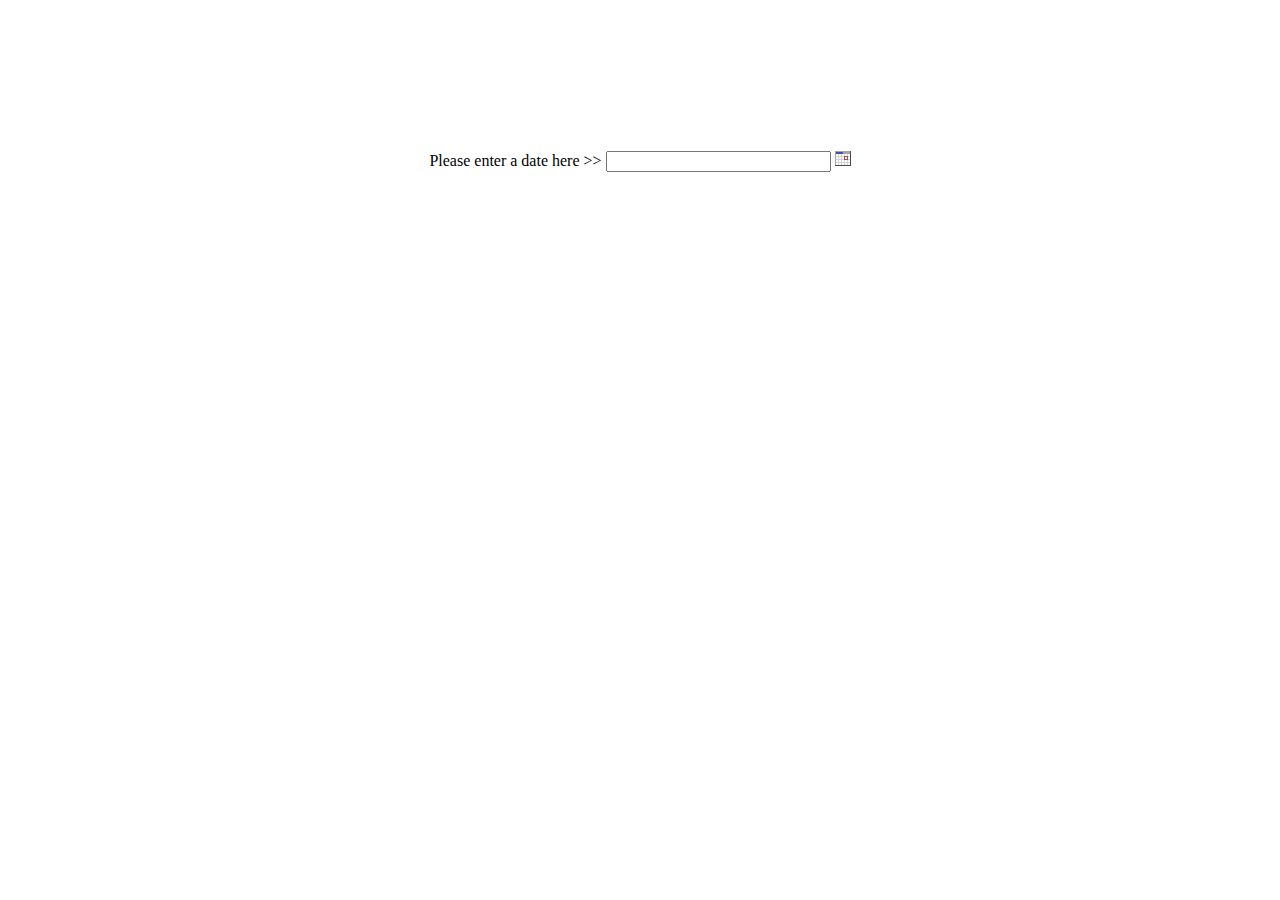
<file: index.htm>
<!DOCTYPE html>
<html lang="en">
<head>
    <title>Javascript Date Time Picker Demo Page</title>
    <script src="datetimepicker_css.js"></script>
</head>
<body>

    <div style="text-align:center; margin:150px auto 100px auto;">
        <label for="demo1">Please enter a date here &gt;&gt; </label>
        <input type="Text" id="demo1" maxlength="25" size="25"/>
        <img src="images2/cal.gif" onclick="javascript:NewCssCal('demo1')" style="cursor:pointer"/>
    </div>
</body>
</html>
</file>
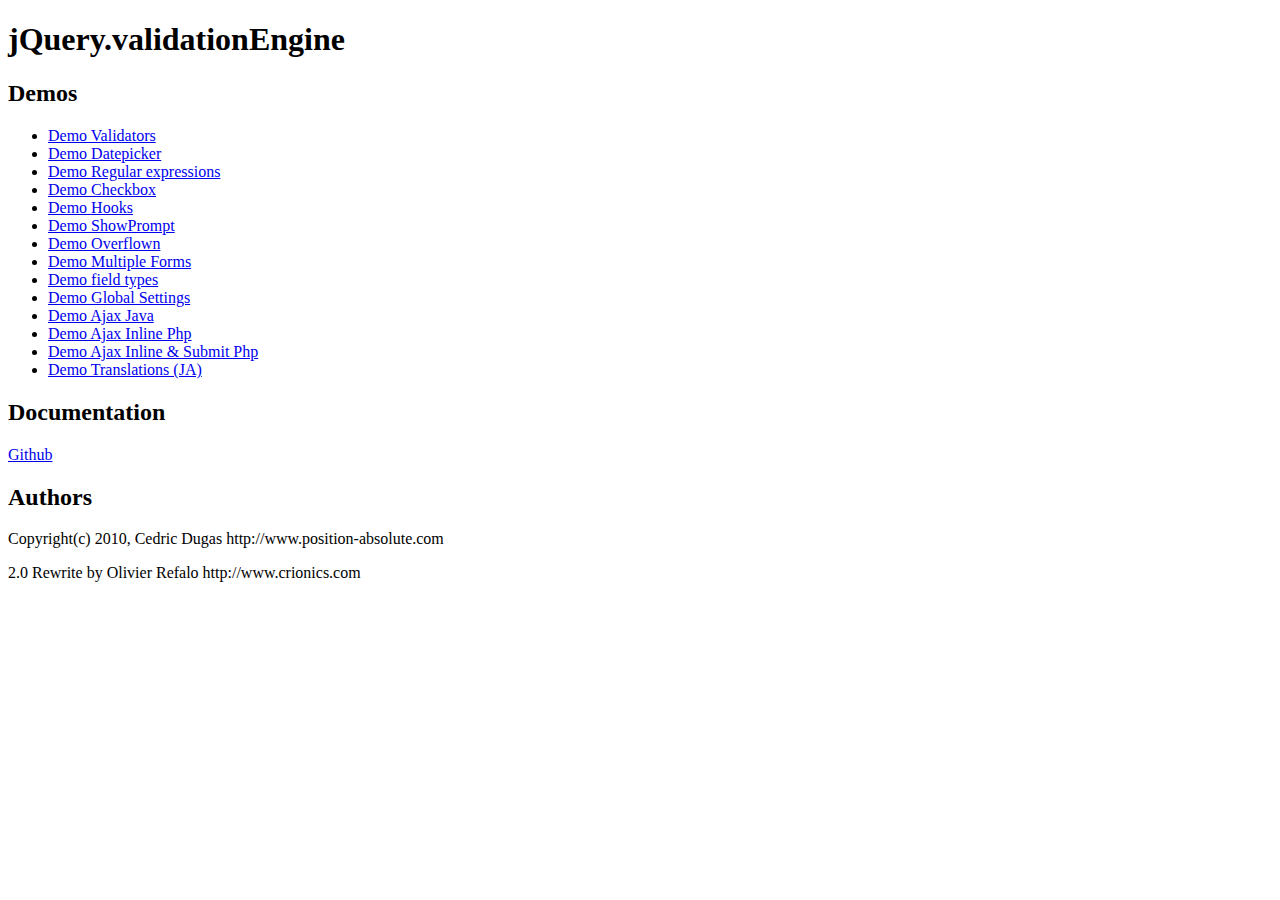
<file: Backup/formvalidation/posabsolute-jQuery-Validation-Engine-f1ebe4f/index.html>
<!DOCTYPE html PUBLIC "-//W3C//DTD XHTML 1.0 Strict//EN" "http://www.w3.org/TR/xhtml1/DTD/xhtml1-strict.dtd">
<html>
<head>
	<meta http-equiv="Content-type" content="text/html; charset=utf-8" />
	<title>JQuery Validation Engine</title>
</head>
<body>
	<h1>jQuery.validationEngine</h1>
	<h2>Demos</h2>
	<ul>
		<li>
			<a href="demos/demoValidators.html">Demo Validators</a>
		</li>
		<li>
			<a href="demos/demoDatepicker.html">Demo Datepicker</a>
		</li>
		<li>
			<a href="demos/demoRegExp.html">Demo Regular expressions</a>
		</li>
		<li>
			<a href="demos/demoCheckBox.html">Demo Checkbox</a>
		</li>
		<li>
			<a href="demos/demoHooks.html">Demo Hooks</a>
		</li>
		<li>
			<a href="demos/demoShowPrompt.html">Demo ShowPrompt</a>
		</li>
		<li>
			<a href="demos/demoOverflown.html">Demo Overflown</a>
		</li>
		<li>
			<a href="demos/demoMultipleForms.html">Demo Multiple Forms</a>
		</li>
		<li>
			<a href="demos/demoFieldTypes.html">Demo field types</a>
		</li>		
		<li>
			<a href="demos/demoGlobalSettings.html">Demo Global Settings</a>
		</li>
		<li>
			<a href="demos/demoAjaxJAVA.html">Demo Ajax Java</a>
		</li>
		<li>
			<a href="demos/demoAjaxInlinePHP.html">Demo Ajax Inline Php</a>
		</li>
		<li>
			<a href="demos/demoAjaxSubmitPHP.html">Demo Ajax Inline & Submit Php</a>
		</li>
		<li>
			<a href="demos/demoValidators.ja.html">Demo Translations (JA)</a>
		</li>
	</ul>
	<h2>Documentation</h2>
	<a href="https://github.com/posabsolute/jQuery-Validation-Engine">Github</a>
	<h2>Authors</h2>
	<p>
		Copyright(c) 2010, Cedric Dugas http://www.position-absolute.com
	</p>
	<p>
		2.0 Rewrite by Olivier Refalo http://www.crionics.com
	</p>
</body>
</html>
</file>
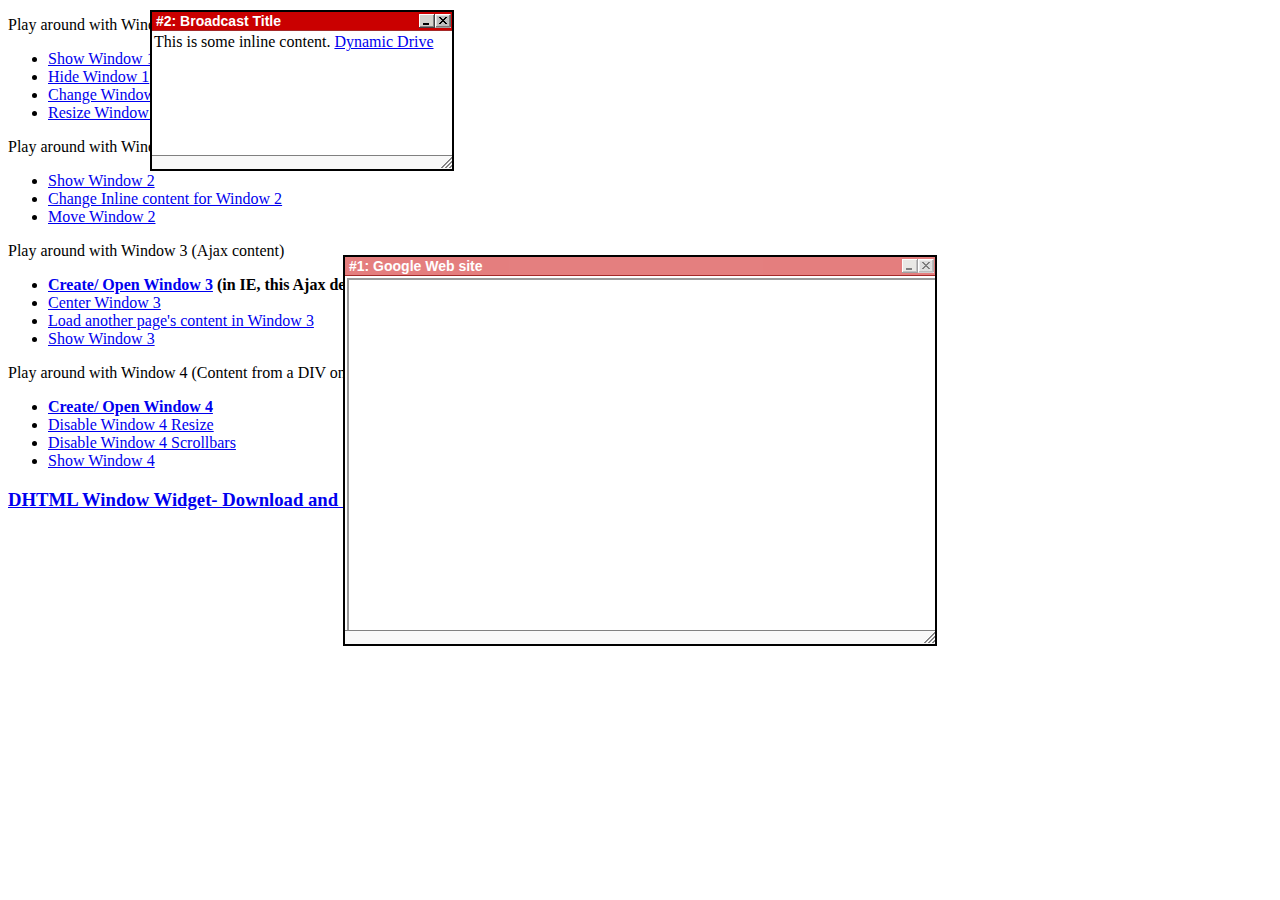
<file: modal/demo.htm>
<!DOCTYPE html PUBLIC "-//W3C//DTD XHTML 1.0 Transitional//EN"
"http://www.w3.org/TR/xhtml1/DTD/xhtml1-transitional.dtd">
<html xmlns="http://www.w3.org/1999/xhtml" lang="en" xml:lang="en">

<link rel="stylesheet" href="windowfiles/dhtmlwindow.css" type="text/css" />

<script type="text/javascript" src="windowfiles/dhtmlwindow.js">

/***********************************************
* DHTML Window Widget- � Dynamic Drive (www.dynamicdrive.com)
* This notice must stay intact for legal use.
* Visit http://www.dynamicdrive.com/ for full source code
***********************************************/

</script>

<body>

<div id="somediv" style="display:none">
<p style="height: 400px">This is some content within a DIV, shown inside this window instead</p>
</div>

<!-- 1) DHTML Window Example 1: -->

<script type="text/javascript">

var googlewin=dhtmlwindow.open("googlebox", "iframe", "http://images.google.com/", "#1: Google Web site", "width=590px,height=350px,resize=1,scrolling=1,center=1", "recal")

googlewin.onclose=function(){ //Run custom code when window is being closed (return false to cancel action):
return window.confirm("Close window 1?")
}

</script>

<p>Play around with Window 1 (iframe content)</p>
<ul>
<li><a href="#" onClick="googlewin.show(); return false">Show Window 1</a></li>
<li><a href="#" onClick="googlewin.hide(); return false">Hide Window 1</a></li>
<li><a href="#" onClick="googlewin.load('iframe', 'http://www.cssdrive.com', 'CSS Drive'); return false">Change Window's URL to CSS Drive</a></li>
<li><a href="#" onClick="googlewin.setSize(800, 500); return false">Resize Window to 800px by 600px</a></li>
</ul>


<!-- 2) DHTML Window Example 2: -->

<script type="text/javascript">

var inlinewin=dhtmlwindow.open("broadcastbox", "inline", "This is some inline content. <a href='http://dynamicdrive.com'>Dynamic Drive</a>", "#2: Broadcast Title", "width=300px,height=120px,left=150px,top=10px,resize=1,scrolling=0", "recal")

</script>

<p>Play around with Window 2 (inline content)</p>
<ul>
<li><a href="#" onClick="inlinewin.show(); return false">Show Window 2</a></li>
<li><a href="#" onClick="inlinewin.load('inline', 'The content in this window has changed!', 'New Broadcast Title'); return false">Change Inline content for Window 2</a></li>
<li><a href="#" onClick="inlinewin.moveTo(400, 200); return false">Move Window 2</a></li>
</ul>


<!-- 3) DHTML Window Example 3: -->

<p>Play around with Window 3 (Ajax content)</p>

<script type="text/javascript">
function openmypage(){ //Define arbitrary function to run desired DHTML Window widget codes
ajaxwin=dhtmlwindow.open("ajaxbox", "ajax", "windowfiles/external.htm", "#3: Ajax Win Title", "width=450px,height=300px,left=300px,top=100px,resize=1,scrolling=1")
ajaxwin.onclose=function(){return window.confirm("Close window 3?")} //Run custom code when window is about to be closed
}
</script>
<ul>
<li><b><a href="#" onClick="openmypage(); return false">Create/ Open Window 3</a> (in IE, this Ajax demo must be run online!)</b></li>
<li><a href="#" onClick="ajaxwin.moveTo('middle', 'middle'); return false">Center Window 3</a></li>
<li><a href="#" onClick="ajaxwin.load('ajax', 'windowfiles/external2.htm', 'New Ajax Page'); return false">Load another page's content in Window 3</a></li>
<li><a href="#" onClick="ajaxwin.show(); return false">Show Window 3</a></li>
</ul>




<!-- 4) DHTML Window Example 4: -->

<p>Play around with Window 4 (Content from a DIV on page)</p>
<ul>
<li><a href="#" onClick="divwin=dhtmlwindow.open('divbox', 'div', 'somediv', '#4: DIV Window Title', 'width=450px,height=300px,left=200px,top=150px,resize=1,scrolling=1'); return false"><b>Create/ Open Window 4</b></a></li>
<li><a href="#" onClick="divwin.isResize(false); return false">Disable Window 4 Resize</a></li>
<li><a href="#" onClick="divwin.isScrolling(false); return false">Disable Window 4 Scrollbars</a></li>
<li><a href="#" onClick="divwin.show(); return false">Show Window 4</a></li>
</ul>

<h3><a href="http://www.dynamicdrive.com/dynamicindex8/dhtmlwindow/">DHTML Window Widget- Download and documentation</a></h3>
</file>
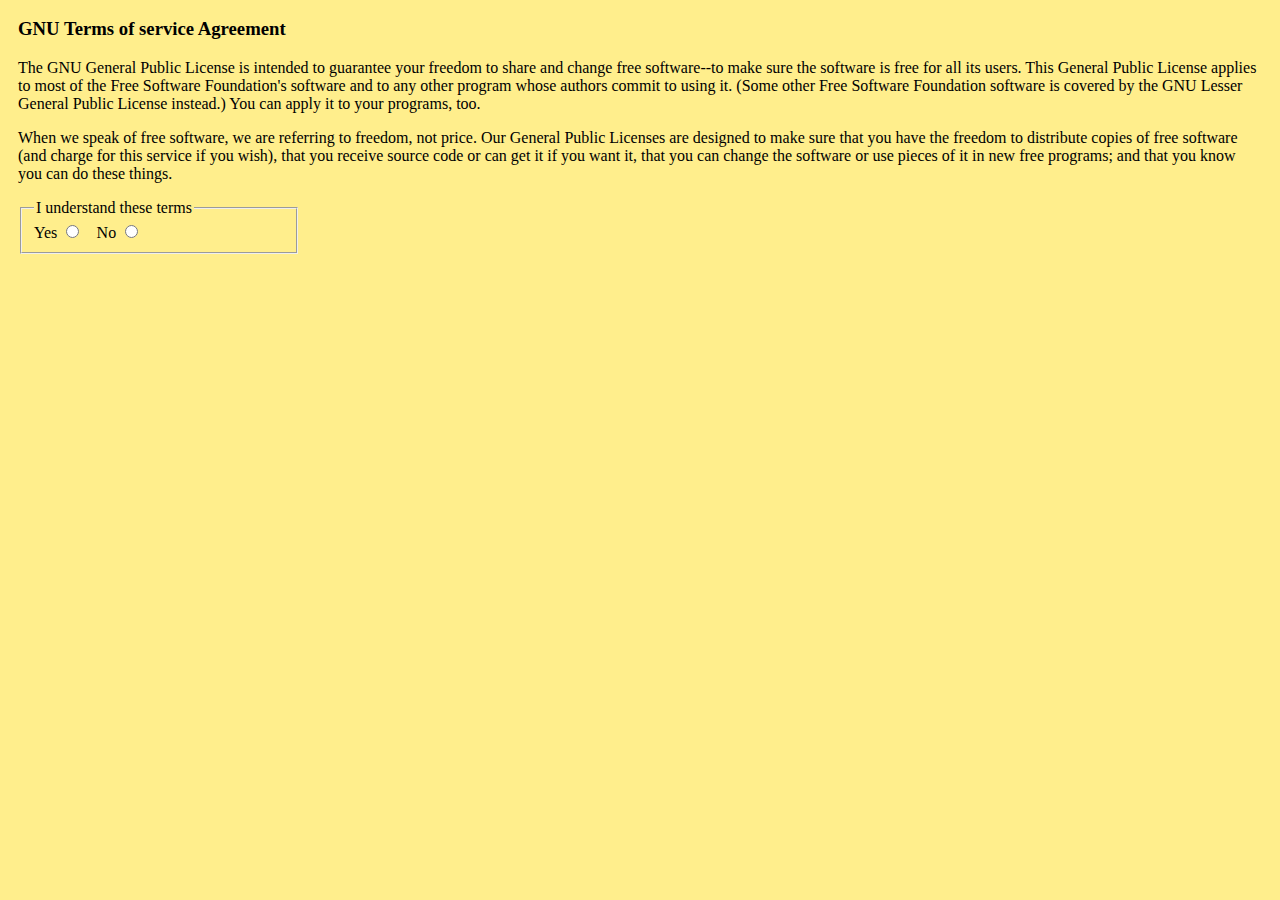
<file: modal/modalfiles/agreement.htm>
<html>
<head>
<title>Sign up for our newsletter</title>
</head>
<body style="padding: 10px; background: #FFEE8C;">


<h3 style="margin-top: 0">GNU Terms of service Agreement</h3>

<p>The GNU General Public License is intended to guarantee your freedom to share 
and change free software--to make sure the software is free for all its users. 
This General Public License applies to most of the Free Software Foundation's 
software and to any other program whose authors commit to using it. (Some other 
Free Software Foundation software is covered by the GNU Lesser General Public 
License instead.) You can apply it to your programs, too. </p>
<p>When we speak of free software, we are referring to freedom, not price. Our 
General Public Licenses are designed to make sure that you have the freedom to 
distribute copies of free software (and charge for this service if you wish), 
that you receive source code or can get it if you want it, that you can change 
the software or use pieces of it in new free programs; and that you know you can 
do these things. </p>

<form id="eula" style="margin:0; padding: 0">
<fieldset style="width: 250px;">
 <legend>I understand these terms</legend>
  Yes <input type="radio" value="yes" name="eulabox" style="margin-right: 1em" onClick="parent.agreewin.hide()" />
  No <input type="radio" name="eulabox" value="no" onClick="parent.agreewin.hide()" />
</fieldset>
</form>

</body>
</html>
</file>
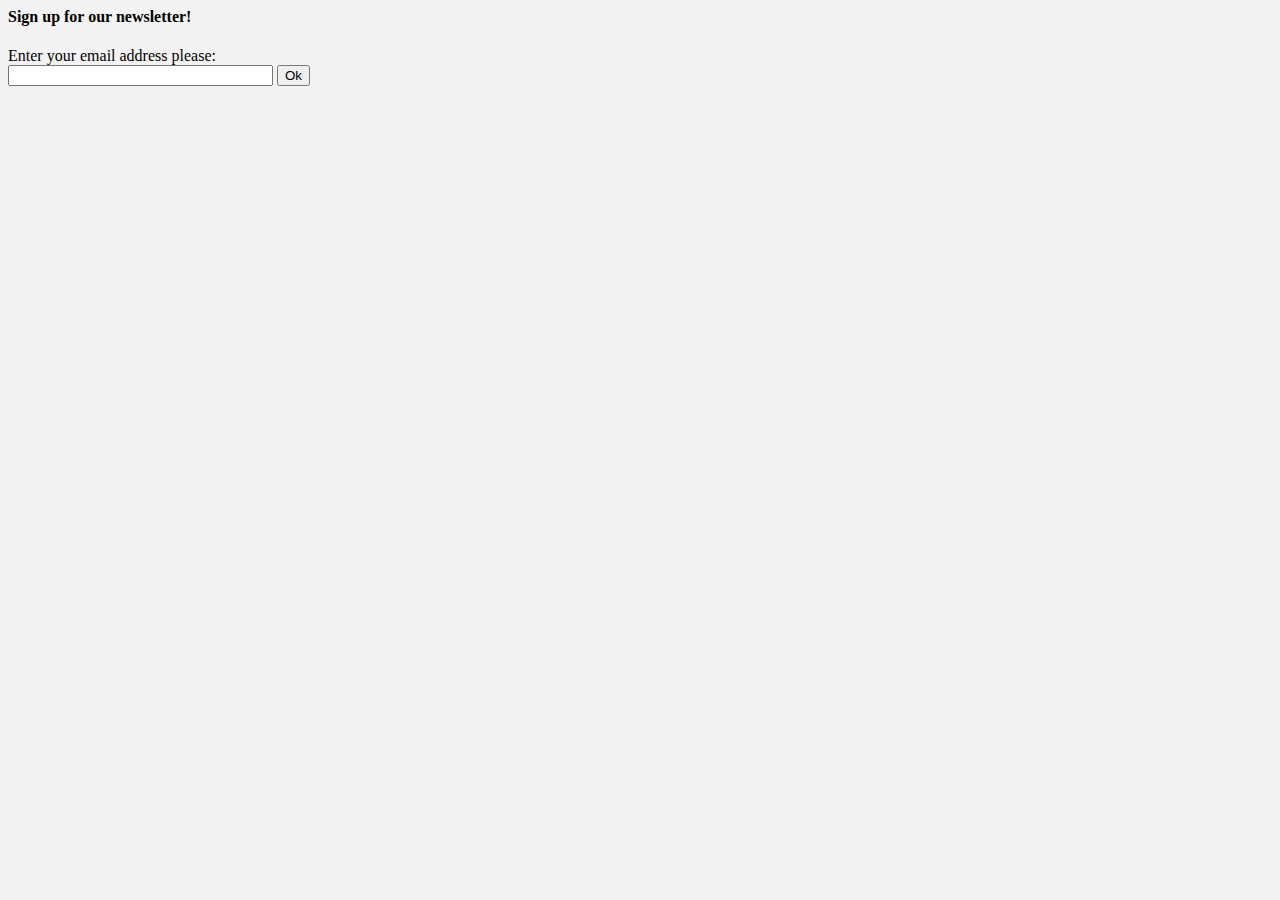
<file: modal/modalfiles/newsletter.htm>
<html>
<head>
<title>Sign up for our newsletter</title>
</head>

<body style="background: #F3F3F3">

<h4>Sign up for our newsletter!</h4>
<form id="myform">
  <p>Enter your email address please:<br>
  <input id="emailfield" type="text" name="T1" size="30" />
  <input type="button" value="Ok" name="B1" onClick="parent.emailwindow.hide()" /></p>
</form>

</body>
</html>
</file>
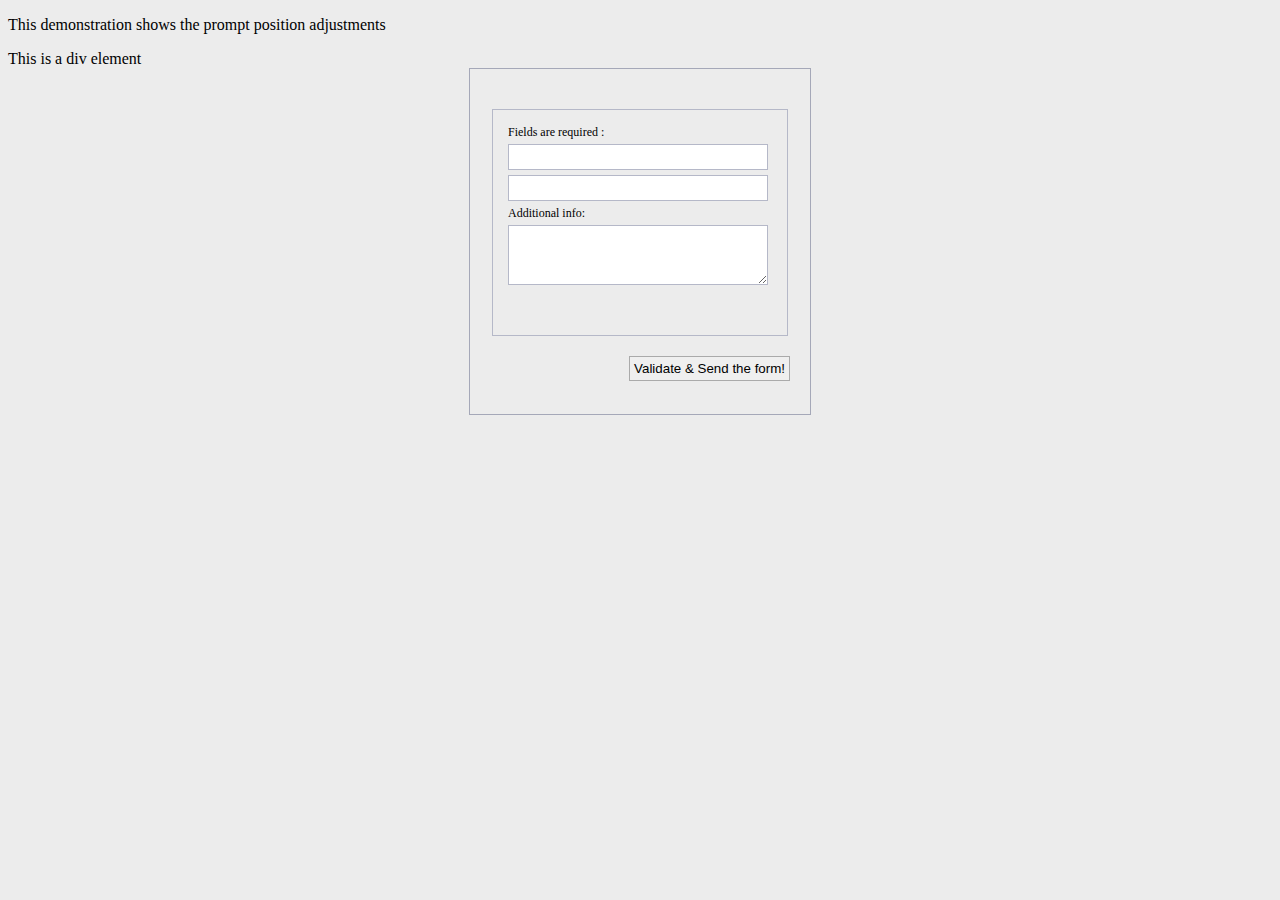
<file: Backup/formvalidation/posabsolute-jQuery-Validation-Engine-f1ebe4f/demos/demoAdjustments.html>
<!DOCTYPE html>
<html>
<head>
	<meta http-equiv="Content-type" content="text/html; charset=utf-8" />
	<title>JQuery Validation Engine</title>
	<link rel="stylesheet" href="../css/validationEngine.jquery.css" type="text/css"/>
	<link rel="stylesheet" href="../css/template.css" type="text/css"/>
	<script src="../js/jquery-1.6.min.js" type="text/javascript">
	</script>
	<script src="../js/languages/jquery.validationEngine-en.js" type="text/javascript" charset="utf-8">
	</script>
	<script src="../js/jquery.validationEngine.js" type="text/javascript" charset="utf-8">
	</script>
	<script>
		jQuery(document).ready(function(){
			// binds form submission and fields to the validation engine
			jQuery("#formID").validationEngine();
		});
            
	</script>
</head>
<body>
	<p>
		This demonstration shows the prompt position adjustments
		<br/>
	</p>
	<div id="test" class="test" style="width:150px;">This is a div element</div>
	<form id="formID" class="formular" method="post" action="">
		<fieldset>
			<label>
				<span>Fields are required : </span>
				<input value="" class="validate[required] text-input" type="text" name="req" id="req" data-prompt-position="topRight:-70" />
			</label>
			<label>
				<input value="" class="validate[required] text-input" type="text" name="req2" id="req2" data-prompt-position="topRight:-30" />
			</label>
			<label>
				<span>Additional info:</span>
				<textarea class="validate[required]" id="add" style="width:250px;height:50px;"  data-prompt-position="bottomRight:-70,3"></textarea>
			</label>
			<br/>
			<br/>
		</fieldset>
		<input class="submit" type="submit" value="Validate &amp; Send the form!"/><hr/>
	</form>
</body>
</html>
</file>
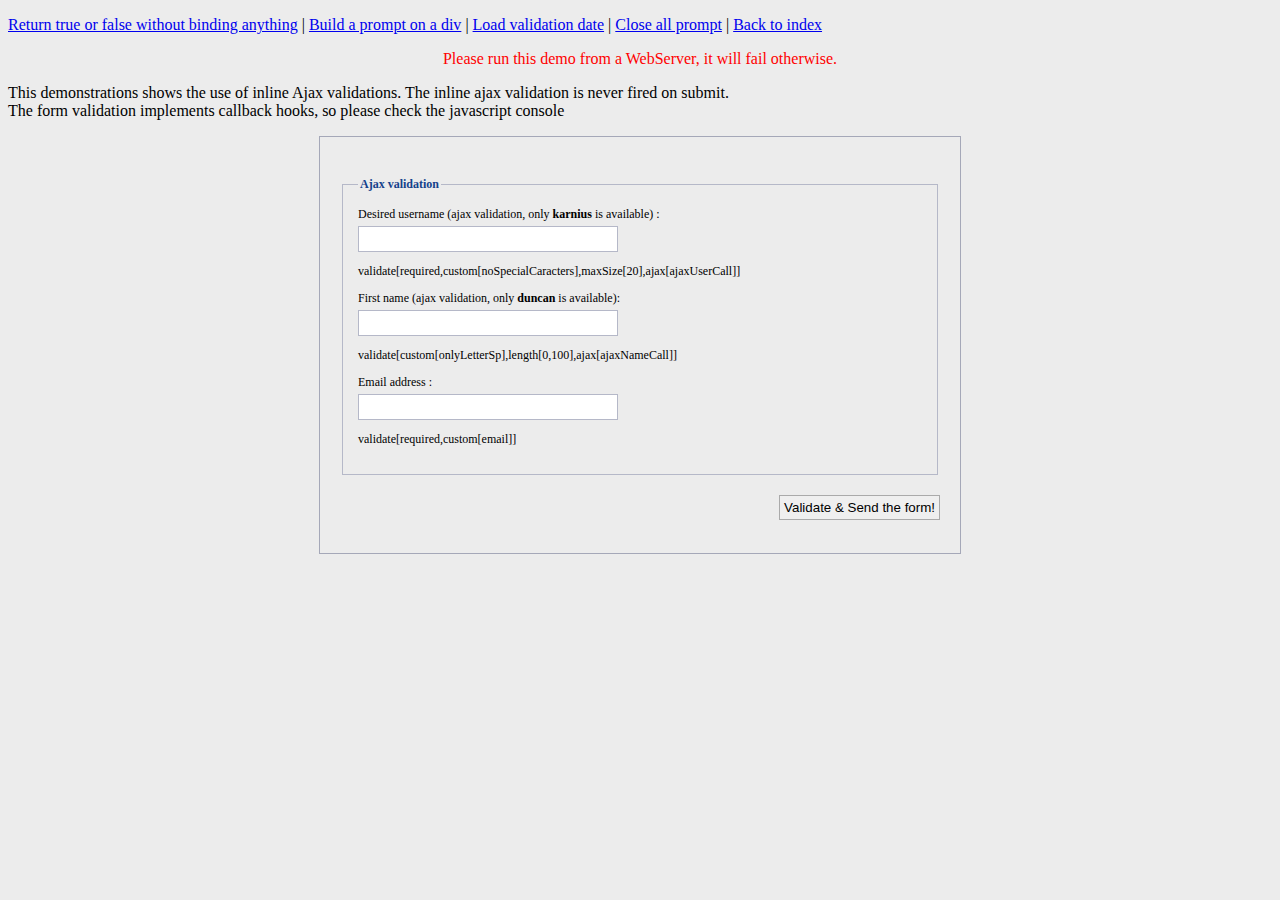
<file: Backup/formvalidation/posabsolute-jQuery-Validation-Engine-f1ebe4f/demos/demoAjaxInlinePHP.html>
<!DOCTYPE html PUBLIC "-//W3C//DTD XHTML 1.0 Strict//EN" "http://www.w3.org/TR/xhtml1/DTD/xhtml1-strict.dtd">
<html>
<head>
	<meta http-equiv="Content-type" content="text/html; charset=utf-8" />
	<title>JQuery Validation Engine</title>
	<link rel="stylesheet" href="../css/validationEngine.jquery.css" type="text/css"/>
	<link rel="stylesheet" href="../css/template.css" type="text/css"/>
	<script src="../js/jquery-1.6.min.js" type="text/javascript">
	</script>
	<script src="../js/languages/jquery.validationEngine-en.js" type="text/javascript" charset="utf-8">
	</script>
	<script src="../js/jquery.validationEngine.js" type="text/javascript" charset="utf-8">
	</script>
	<script>
		jQuery(document).ready(function(){
			jQuery("#formID").validationEngine();
		});
	</script>
</head>
<body>
	<p>
		<a href="#" onclick="alert(jQuery('#formID').validationEngine({evaluate:true}))">Return true or false without binding anything</a>
		| <a href="#" onclick="jQuery.validationEngine.buildPrompt('#formID','This is an example','error')">Build a prompt on a div</a>
		| <a href="#" onclick="jQuery.validationEngine.loadValidation('#date')">Load validation date</a>
		| <a href="#" onclick="jQuery.validationEngine.closePrompt('.formError',true)">Close all prompt</a>
		| <a href="../index.html" onclick="">Back to index</a>
	</p>    
	<p style="color:red; text-align:center">Please run this demo from a WebServer, it will fail otherwise.
	</p>
	<p>
		This demonstrations shows the use of inline Ajax validations. The inline ajax validation is never fired on submit.
		<br/>
		The form validation implements callback hooks, so please check the javascript console
	</p>
	<form id="formID" class="formular" method="post" action="" style="width:600px">
		<fieldset>
			<legend>
				Ajax validation
			</legend>
			<label>
				<span>Desired username (ajax validation, only <b>karnius</b> is available) : </span>
				<input value="" class="validate[required,custom[onlyLetterNumber],maxSize[20],ajax[ajaxUserCallPhp]] text-input" type="text" name="user" id="user" />
				<p>
					validate[required,custom[noSpecialCaracters],maxSize[20],ajax[ajaxUserCall]]
				</p>
			</label>
			<label>
				<span>First name (ajax validation, only <b>duncan</b> is available): </span>
				<input value="" class="validate[optional,custom[onlyLetterSp],maxSize[100],ajax[ajaxNameCallPhp]] text-input" type="text" name="firstname" id="firstname" />
				<p>
					validate[custom[onlyLetterSp],length[0,100],ajax[ajaxNameCall]]
				</p>
			</label>
			<label>
				<span>Email address : </span>
				<input value="" class="validate[required,custom[email]] text-input" type="text" name="email" id="email" />
				<p>
					validate[required,custom[email]]
				</p>
			</label>
		</fieldset>
		<input class="submit" type="submit" value="Validate &amp; Send the form!"/><hr/>
	</form>
</body>
</html>
</file>
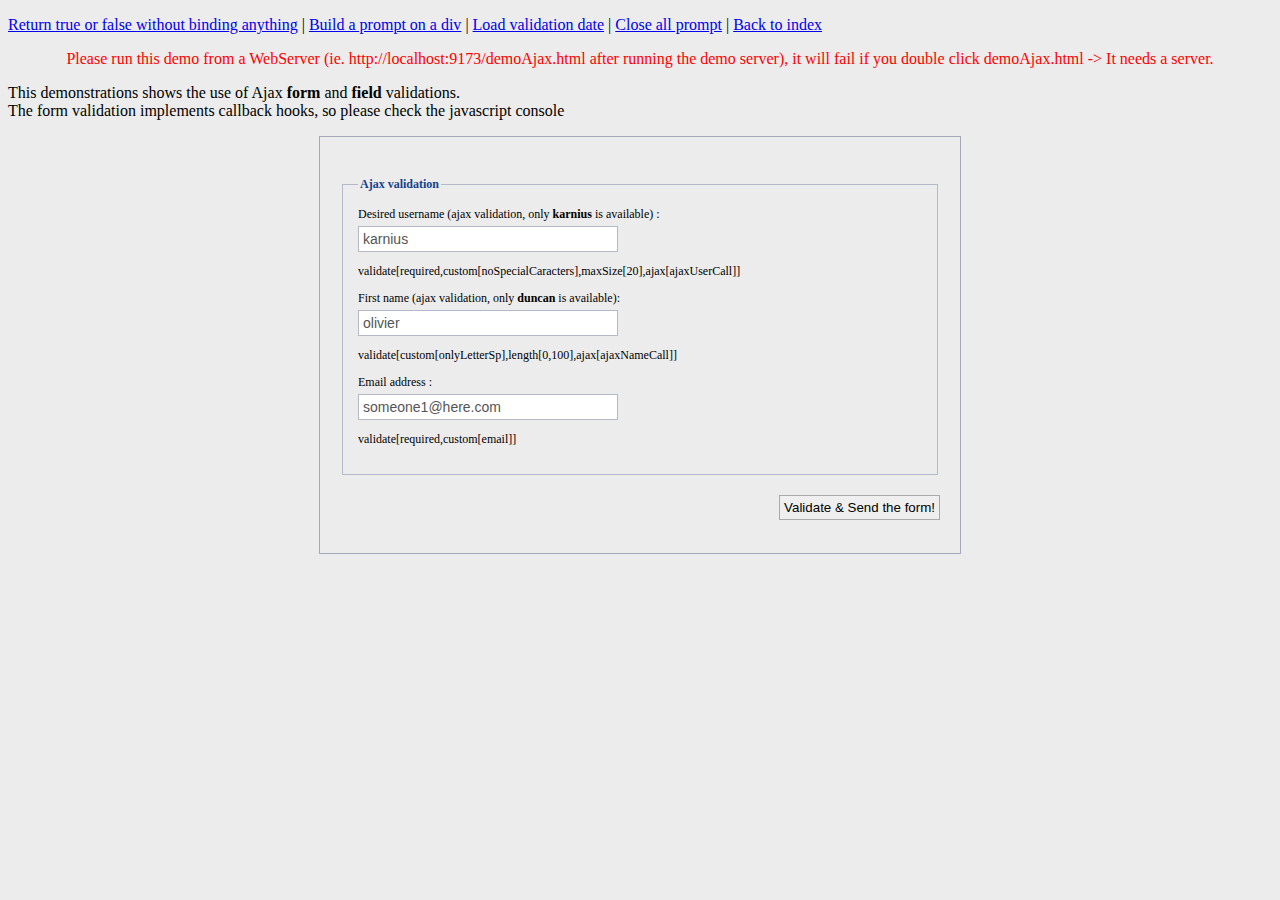
<file: Backup/formvalidation/posabsolute-jQuery-Validation-Engine-f1ebe4f/demos/demoAjaxJAVA.html>
<!DOCTYPE html PUBLIC "-//W3C//DTD XHTML 1.0 Strict//EN" "http://www.w3.org/TR/xhtml1/DTD/xhtml1-strict.dtd">
<html>
<head>
	<meta http-equiv="Content-type" content="text/html; charset=utf-8" />
	<title>JQuery Validation Engine</title>
	<link rel="stylesheet" href="../css/validationEngine.jquery.css" type="text/css"/>
	<link rel="stylesheet" href="../css/template.css" type="text/css"/>
	<script src="../js/jquery-1.6.min.js" type="text/javascript">
	</script>
	<script src="../js/languages/jquery.validationEngine-en.js" type="text/javascript" charset="utf-8">
	</script>
	<script src="../js/jquery.validationEngine.js" type="text/javascript" charset="utf-8"></script>
	<script>
            
		// This method is called right before the ajax form validation request
		// it is typically used to setup some visuals ("Please wait...");
		// you may return a false to stop the request 
		function beforeCall(form, options){
			if (console) 
			console.log("Right before the AJAX form validation call");
			return true;
		}
            
		// Called once the server replies to the ajax form validation request
		function ajaxValidationCallback(status, form, json, options){
			if (console) 
			console.log(status);
                
			if (status === true) {
				alert("the form is valid!");
				// uncomment these lines to submit the form to form.action
				// form.validationEngine('detach');
				// form.submit();
				// or you may use AJAX again to submit the data
			}
		}
            
		jQuery(document).ready(function(){
			jQuery("#formID").validationEngine({
				ajaxFormValidation: true,
				onAjaxFormComplete: ajaxValidationCallback,
				onBeforeAjaxFormValidation: beforeCall
			});
		});
	</script>
</head>
<body>
	<p>
		<a href="#" onclick="alert(jQuery('#formID').validationEngine({evaluate:true}))">Return true or false without binding anything</a>
		| <a href="#" onclick="jQuery.validationEngine.buildPrompt('#formID','This is an example','error')">Build a prompt on a div</a>
		| <a href="#" onclick="jQuery.validationEngine.loadValidation('#date')">Load validation date</a>
		| <a href="#" onclick="jQuery.validationEngine.closePrompt('.formError',true)">Close all prompt</a>
		| <a href="../index.html" onclick="">Back to index</a>
	</p>    
	<p style="color:red; text-align:center">Please run this demo from a WebServer (ie. http://localhost:9173/demoAjax.html after running the demo server), it will fail if you double click demoAjax.html -> It needs a server.
	</p>
	<p>
		This demonstrations shows the use of Ajax <b>form</b>
		and <b>field</b>
		validations.
		<br/>
		The form validation implements callback hooks, so please check the javascript console
	</p>
	<form id="formID" class="formular" method="post" action="ajaxSubmitForm" style="width:600px">
		<fieldset>
			<legend>
				Ajax validation
			</legend>
			<label>
				<span>Desired username (ajax validation, only <b>karnius</b> is available) : </span>
				<input value="karnius" class="validate[required,custom[onlyLetterNumber],maxSize[20],ajax[ajaxUserCall]] text-input" type="text" name="user" id="user" />
				<p>
					validate[required,custom[noSpecialCaracters],maxSize[20],ajax[ajaxUserCall]]
				</p>
			</label>
			<label>
				<span>First name (ajax validation, only <b>duncan</b> is available): </span>
				<input value="olivier" class="validate[custom[onlyLetterSp],maxSize[100],ajax[ajaxNameCall]] text-input" type="text" name="firstname" id="firstname" />
				<p>
					validate[custom[onlyLetterSp],length[0,100],ajax[ajaxNameCall]]
				</p>
			</label>
			<label>
				<span>Email address : </span>
				<input value="someone1@here.com" class="validate[required,custom[email]] text-input" type="text" name="email" id="email" />
				<p>
					validate[required,custom[email]]
				</p>
			</label>
		</fieldset>
		<input class="submit" type="submit" value="Validate &amp; Send the form!"/><hr/>
	</form>
</body>
</html>
</file>
<file: modal/windowfiles/dhtmlwindow.css>
.dhtmlwindow{
position: absolute;
border: 2px solid black;
visibility: hidden;
background-color: white;
}

.drag-handle{ /*CSS for Drag Handle*/
padding: 1px;
text-indent: 3px;
font: bold 14px Arial;
background-color: #CA0000;
color: white;
cursor: move;
overflow: hidden;
width: auto;
filter:progid:DXImageTransform.Microsoft.alpha(opacity=100);
-moz-opacity: 1;
opacity: 1;
}

.drag-handle .drag-controls{ /*CSS for controls (min, close etc) within Drag Handle*/
position: absolute;
right: 1px;
top: 2px;
cursor: hand;
cursor: pointer;
}

* html .drag-handle{ /*IE6 and below CSS hack. Width must be set to 100% in order for opaque title bar to render*/
width: 100%;
}


.drag-contentarea{ /*CSS for Content Display Area div*/
border-top: 1px solid brown;
background-color: white;
color: black;
height: 150px;
padding: 2px;
overflow: auto;
}

.drag-statusarea{ /*CSS for Status Bar div (includes resizearea)*/
border-top: 1px solid gray;
background-color: #F8F8F8;
height: 13px; /*height of resize image*/
}


.drag-resizearea{ /*CSS for Resize Area itself*/
float: right;
width: 13px; /*width of resize image*/
height: 13px; /*height of resize image*/
cursor: nw-resize;
font-size: 0;
}
</file>
<file: Backup/formvalidation/posabsolute-jQuery-Validation-Engine-f1ebe4f/css/template.css>
body {
	background: #ececec;
}

form.formular {
	font-family: tahoma, verdana, "sans-serif";
	font-size: 12px;
	padding: 20px;
	border: 1px solid #A5A8B8;
	width: 300px;
	margin: 0 auto;
}

.formular fieldset {
	margin-top: 20px;
	padding: 15px;
	border: 1px solid #B5B8C8;
}

.formular legend {
	font-size: 12px;
	color: #15428B;
	font-weight: 900;
}

.formular fieldset label {
	float: none;
	text-align: inherit;
	width: auto;
}

.formular label span {
	color: #000;
}

.formular input,.formular select,.formular textarea {
	display: block;
	margin-bottom: 5px;
}

.formular .text-input {
	width: 250px;
	color: #555;
	padding: 4px;
	border: 1px solid #B5B8C8;
	font-size: 14px;
	margin-top: 4px;
	background: #FFF repeat-x;
}

.formular textarea {
	width: 250px;
	height: 70px;
	color: #555;
	padding: 4px;
	border: 1px solid #B5B8C8;
	font-size: 14px;
	margin-top: 4px;
	background: #FFF repeat-x;
}

.formular .infos {
	background: #FFF;
	color: #333;
	font-size: 12px;
	padding: 10px;
	margin-bottom: 10px;
}

.formular span.checkbox,.formular .checkbox {
	display: inline;
}

.formular .submit {
	
	border: 1px solid #AAA;
	padding: 4px;
	margin-top: 20px;
	float: right;
	text-decoration: none;
	cursor: pointer;
}

.formular hr {
	clear: both;
	visibility: hidden;
}

.formular .fc-error {
	width: 350px;
	color: #555;
	padding: 4px;
	border: 1px solid #B5B8C8;
	font-size: 12px;
	margin-bottom: 15px;
	background: #FFEAEA;
}
</file>
